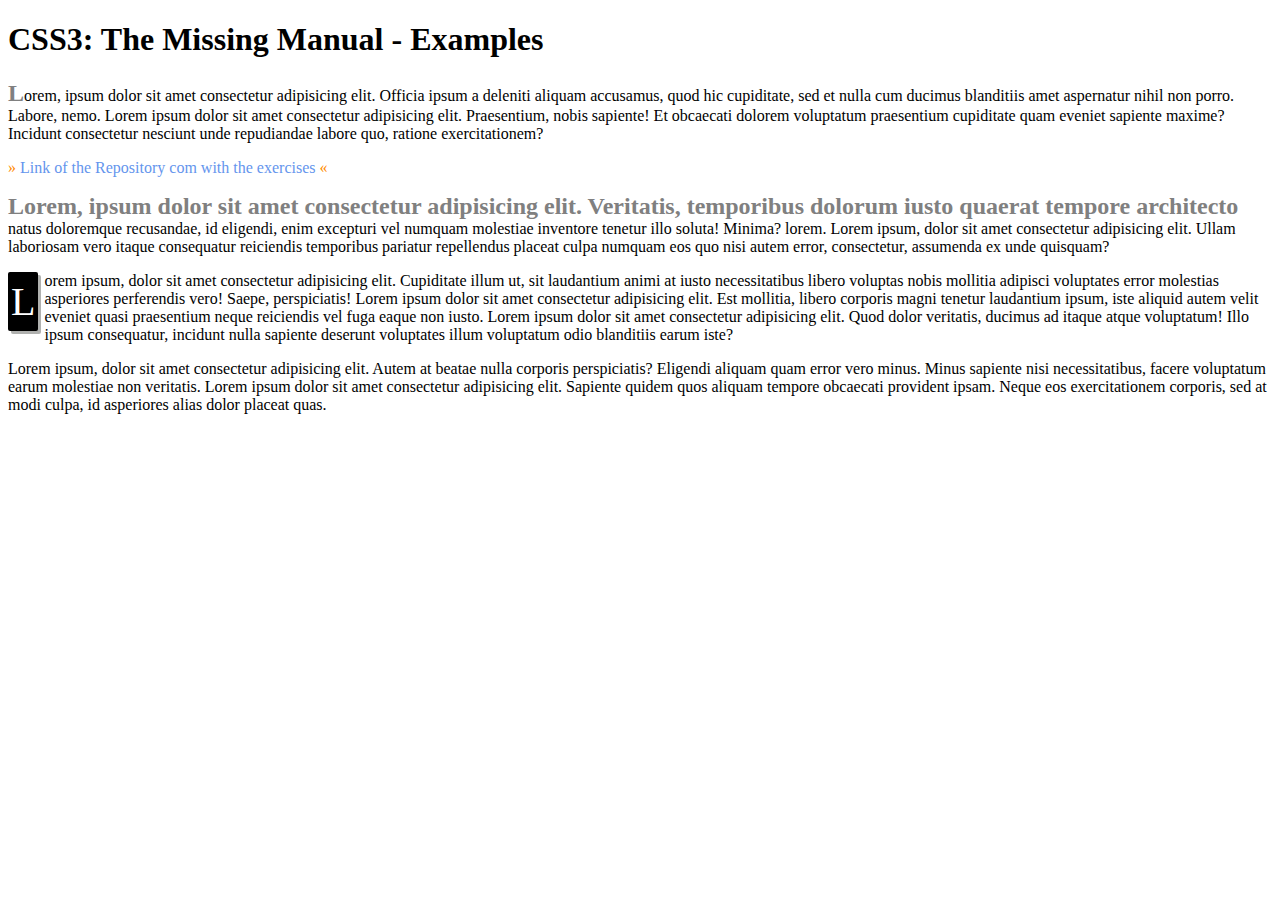
<file: exemplos/index.html>
<!DOCTYPE html>
<html lang="pt-br">
<head>
    <meta charset="UTF-8">
    <meta http-equiv="X-UA-Compatible" content="IE=edge">
    <meta name="viewport" content="width=device-width, initial-scale=1.0">
    <link rel="stylesheet" href="style.css">
    <link rel="shortcut icon" href="../assets/css3.ico" type="image/x-icon">
    <title>CSS3: The Missing Manual - Examples</title>
</head>
<body>
   <h1>CSS3: The Missing Manual - Examples</h1>
     <p class="p1">Lorem, ipsum dolor sit amet consectetur adipisicing elit. Officia ipsum a deleniti aliquam accusamus, quod hic cupiditate, sed et nulla cum ducimus blanditiis amet aspernatur nihil non porro. Labore, nemo. Lorem ipsum dolor sit amet consectetur adipisicing elit. Praesentium, nobis sapiente! Et obcaecati dolorem voluptatum praesentium cupiditate quam eveniet sapiente maxime? Incidunt consectetur nesciunt unde repudiandae labore quo, ratione exercitationem?</p> 
     <a href="https://github.com/JoaquimSP/Livro-CSS3-O-manual-que-faltava" target="_blank">Link of the Repository com with the exercises</a>
     <p class="p2">Lorem, ipsum dolor sit amet consectetur adipisicing elit. Veritatis, temporibus dolorum iusto quaerat tempore architecto natus doloremque recusandae, id eligendi, enim excepturi vel numquam molestiae inventore tenetur illo soluta! Minima? lorem. Lorem ipsum, dolor sit amet consectetur adipisicing elit. Ullam laboriosam vero itaque consequatur reiciendis temporibus pariatur repellendus placeat culpa numquam eos quo nisi autem error, consectetur, assumenda ex unde quisquam?</p>
     <p class="p3">Lorem ipsum, dolor sit amet consectetur adipisicing elit. Cupiditate illum ut, sit laudantium animi at iusto necessitatibus libero voluptas nobis mollitia adipisci voluptates error molestias asperiores perferendis vero! Saepe, perspiciatis! Lorem ipsum dolor sit amet consectetur adipisicing elit. Est mollitia, libero corporis magni tenetur laudantium ipsum, iste aliquid autem velit eveniet quasi praesentium neque reiciendis vel fuga eaque non iusto. Lorem ipsum dolor sit amet consectetur adipisicing elit. Quod dolor veritatis, ducimus ad itaque atque voluptatum! Illo ipsum consequatur, incidunt nulla sapiente deserunt voluptates illum voluptatum odio blanditiis earum iste?</p>
     <p class="p4">Lorem ipsum, dolor sit amet consectetur adipisicing elit. Autem at beatae nulla corporis perspiciatis? Eligendi aliquam quam error vero minus. Minus sapiente nisi necessitatibus, facere voluptatum earum molestiae non veritatis. Lorem ipsum dolor sit amet consectetur adipisicing elit. Sapiente quidem quos aliquam tempore obcaecati provident ipsam. Neque eos exercitationem corporis, sed at modi culpa, id asperiores alias dolor placeat quas.</p>
</body>
</html>
</file>
<file: exemplos/style.css>
@charset "UTF-8";

/* ----- A ----- */

a {
   text-decoration: none;
   color: cornflowerblue;
}

/* Hover = Quando o usuário passar o mouse por cima da tag. */

a:hover {
    color: grey;
}

/* Active: Quando o usuário clicar na tag. */

a:active {
    color: red;
}

/* Focus: Quando o usário foca na tag. Utilizando a tecla Tab */

a:focus {
    background-color: aqua;
}

/* Before: cria um conteúdo ANTES da tag */

a:before {
    content: " » ";
    color: darkorange;
}

/* After: cria um conteúdo DEPOIS da tag */

a:after {
    content: " « ";
    color: darkorange;
}

/* ----- P ----- */

/* Estiliza a 1° palavra do parágrafo */

.p1::first-letter {
    font-size: 1.5rem;
    font-weight: bold;
    color: grey;
}

/* Estiliza a 1° Linha do parágrafo */

.p2::first-line {
    font-size: 1.5rem;
    font-weight: bold;
    color: grey;
}

/* Estilizando a 1° palavra do 3° parágrafo */

.p3::first-letter {
    color: white;
    background-color: black;
    border-radius: 2px;
    box-shadow: 3px 3px 0 rgb(176, 177, 175);
    font-size: 250%;
    padding: 6px 3px;
    margin-right: 6px;
    float: left;
}

/* Selection: Quando o parágrafo é selecionado ele muda o background-color --- as únicas propriedas que podem ser alternadas nesse seletor são o COLOR e o BACKGROUND-COLOR */

.p4::selection {
    color: grey;
    background-color: aqua;
}
</file>
